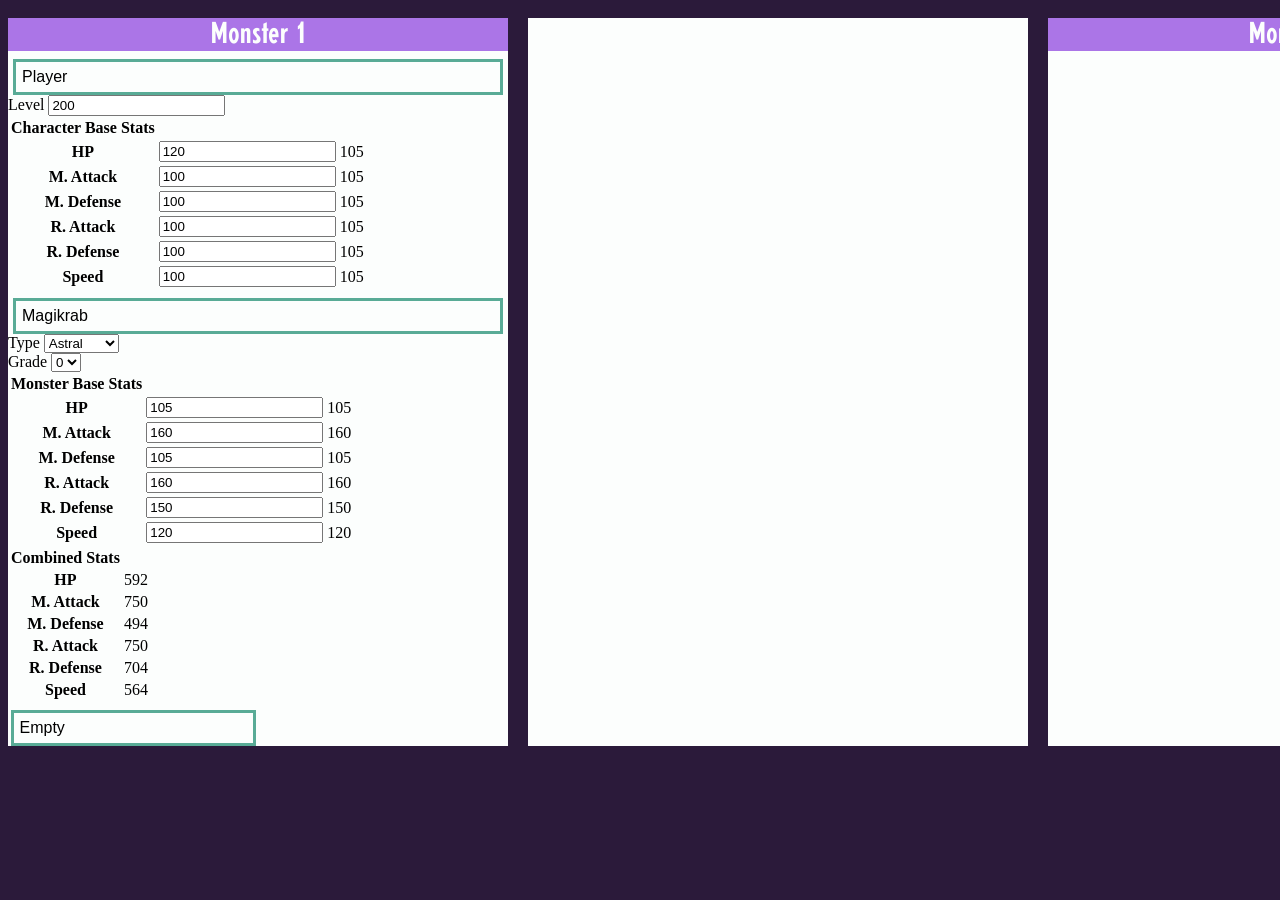
<file: CBDamageCalc/index.html>
<!DOCTYPE html>
<html lang="en">
<head>
    <title>Cassette Beasts Damage Calculator</title>
    <link rel="stylesheet" href="style.css">
</head>
<style>
</style>
<body>
    <div style="display: flex;">
        <div class="box" style="margin-left: auto;">
            <legend class="headerbar">Monster 1</legend>
            <div class="monsterDropdown">
                <button onclick="characterDropdownScript1()" id="charDrop1" class="monsterDropdownButton characterDropdownButton1">Player</button>
                <div id="charDropdown1" class="monsterDropdownContent characterDropdownContent1">
                    <a id="Player" onclick="selectCharacterScript1()">Player</a>
                    <a id="Kayleigh" onclick="selectCharacterScript1()">Kayleigh</a>
                    <a id="Eugene" onclick="selectCharacterScript1()">Eugene</a>
                    <a id="Meredith" onclick="selectCharacterScript1()">Meredith</a>
                    <a id="Felix" onclick="selectCharacterScript1()">Felix</a>
                    <a id="Viola" onclick="selectCharacterScript1()">Viola</a>
                    <a id="Barkley" onclick="selectCharacterScript1()">Barkley</a>
                    <a id="Sunny" onclick="selectCharacterScript1()">Sunny</a>
                    <a id="Wild Monster" onclick="selectCharacterScript1()">Wild Monster</a>
                    <a id="NPC" onclick="selectCharacterScript1()">NPC</a>
                    <a id="Ranger Captain" onclick="selectCharacterScript1()">Ranger Captain</a>
                </div>
            </div>
            <div class="monsterInfo">
                <div>
                    <div>
                        <label>Level</label>
                        <input id="level1" value="200" inputmode="decimal">
                    </div>
                </div>
            </div>
            <div class="monsterStats">
                <table>
                    <thead>
                        <tr>
                            <th>Character Base Stats</th>
                        </tr>
                    </thead>
                    <tbody>
                        <tr>
                            <th scope="row">
                                <label>HP</label>
                            </th>
                            <td>
                                <input id="charHP1" value="120" inputmode="decimal">
                            </td>
                            <td>
                                <span id="charRealHP1">105</span>
                            </td>
                        </tr>
                        <tr>
                            <th scope="row">
                                <label>M. Attack</label>
                            </th>
                            <td>
                                <input id="charMATK1" value="100" inputmode="decimal">
                            </td>
                            <td>
                                <span id="charRealMATK1">105</span>
                            </td>
                        </tr>
                        <tr>
                            <th scope="row">
                                <label>M. Defense</label>
                            </th>
                            <td>
                                <input id="charMDEF1" value="100" inputmode="decimal">
                            </td>
                            <td>
                                <span id="charRealMDEF1">105</span>
                            </td>
                        </tr>
                        <tr>
                            <th scope="row">
                                <label>R. Attack</label>
                            </th>
                            <td>
                                <input id="charRATK1" value="100" inputmode="decimal">
                            </td>
                            <td>
                                <span id="charRealRATK1">105</span>
                            </td>
                        </tr>
                        <tr>
                            <th scope="row">
                                <label>R. Defense</label>
                            </th>
                            <td>
                                <input id="charRDEF1" value="100" inputmode="decimal">
                            </td>
                            <td>
                                <span id="charRealRDEF1">105</span>
                            </td>
                        </tr>
                        <tr>
                            <th scope="row">
                                <label>Speed</label>
                            </th>
                            <td>
                                <input id="charSPEED1" value="100" inputmode="decimal">
                            </td>
                            <td>
                                <span id="charRealSPEED1">105</span>
                            </td>
                        </tr>
                    </tbody>
                </table>
            </div>
            <div class="monsterDropdown">
                <button onclick="monsterDropdownScript1()" id="monDrop1" class="monsterDropdownButton monsterDropdownButton1">Magikrab</button>
                <div id="monDropdown1" class="monsterDropdownContent monsterDropdownContent1">
                    <a id="Magikrab" onclick="selectMonsterScript1()">Magikrab</a>
                    <a id="Springheel" onclick="selectMonsterScript1()">Springheel</a>
                    <a id="Hopskin" onclick="selectMonsterScript1()">Hopskin</a>
                    <a id="Ripterra" onclick="selectMonsterScript1()">Ripterra</a>
                    <a id="Snoopin" onclick="selectMonsterScript1()">Snoopin</a>
                    <a id="Scampire" onclick="selectMonsterScript1()">Scampire</a>
                    <a id="Carniviper" onclick="selectMonsterScript1()">Carniviper</a>
                    <a id="Masquerattle" onclick="selectMonsterScript1()">Masquerattle</a>
                    <a id="Jormungold" onclick="selectMonsterScript1()">Jormungold</a>
                    <a id="Mardiusa" onclick="selectMonsterScript1()">Mardiusa</a>
                    <a id="Aeroboros" onclick="selectMonsterScript1()">Aeroboros</a>
                    <a id="Traffikrab" onclick="selectMonsterScript1()">Traffikrab</a>
                    <a id="Weevilite" onclick="selectMonsterScript1()">Weevilite</a>
                    <a id="Lobstacle" onclick="selectMonsterScript1()">Lobstacle</a>
                    <a id="Candevil" onclick="selectMonsterScript1()">Candevil</a>
                    <a id="Malchemy" onclick="selectMonsterScript1()">Malchemy</a>
                    <a id="Miasmodeus" onclick="selectMonsterScript1()">Miasmodeus</a>
                    <a id="Vendemon" onclick="selectMonsterScript1()">Vendemon</a>
                    <a id="Gumbaal" onclick="selectMonsterScript1()">Gumbaal</a>
                    <a id="Bansheep" onclick="selectMonsterScript1()">Bansheep</a>
                    <a id="Wooltergeist" onclick="selectMonsterScript1()">Wooltergeist</a>
                    <a id="Ramtasm" onclick="selectMonsterScript1()">Ramtasm</a>
                    <a id="Zombleat" onclick="selectMonsterScript1()">Zombleat</a>
                    <a id="Capricorpse" onclick="selectMonsterScript1()">Capricorpse</a>
                    <a id="Sirenade" onclick="selectMonsterScript1()">Sirenade</a>
                    <a id="Decibelle" onclick="selectMonsterScript1()">Decibelle</a>
                    <a id="Dandylion" onclick="selectMonsterScript1()">Dandylion</a>
                    <a id="Blossomaw" onclick="selectMonsterScript1()">Blossomaw</a>
                    <a id="Macabra" onclick="selectMonsterScript1()">Macabra</a>
                    <a id="Folklord" onclick="selectMonsterScript1()">Folklord</a>
                    <a id="Dominoth" onclick="selectMonsterScript1()">Dominoth</a>
                    <a id="Wingloom" onclick="selectMonsterScript1()">Wingloom</a>
                    <a id="Mothmanic" onclick="selectMonsterScript1()">Mothmanic</a>
                    <a id="Tokusect" onclick="selectMonsterScript1()">Tokusect</a>
                    <a id="Squirey" onclick="selectMonsterScript1()">Squirey</a>
                    <a id="Manispear" onclick="selectMonsterScript1()">Manispear</a>
                    <a id="Palangolin" onclick="selectMonsterScript1()">Palangolin</a>
                    <a id="Kittelly" onclick="selectMonsterScript1()">Kittelly</a>
                    <a id="Cat-5" onclick="selectMonsterScript1()">Cat-5</a>
                    <a id="Puppercut" onclick="selectMonsterScript1()">Puppercut</a>
                    <a id="Southpaw" onclick="selectMonsterScript1()">Southpaw</a>
                    <a id="Bulletino" onclick="selectMonsterScript1()">Bulletino</a>
                    <a id="Velocirifle" onclick="selectMonsterScript1()">Velocirifle</a>
                    <a id="Artillerex" onclick="selectMonsterScript1()">Artillerex</a>
                    <a id="Gearyu" onclick="selectMonsterScript1()">Gearyu</a>
                    <a id="Diveal" onclick="selectMonsterScript1()">Diveal</a>
                    <a id="Scubalrus" onclick="selectMonsterScript1()">Scubalrus</a>
                    <a id="Nevermort" onclick="selectMonsterScript1()">Nevermort</a>
                    <a id="Apocrowlypse" onclick="selectMonsterScript1()">Apocrowlypse</a>
                    <a id="Clocksley" onclick="selectMonsterScript1()">Clocksley</a>
                    <a id="Robindam" onclick="selectMonsterScript1()">Robindam</a>
                    <a id="Thwackalope" onclick="selectMonsterScript1()">Thwackalope</a>
                    <a id="Allseer" onclick="selectMonsterScript1()">Allseer</a>
                    <a id="Khufo" onclick="selectMonsterScript1()">Khufo</a>
                    <a id="Triphinx" onclick="selectMonsterScript1()">Triphinx</a>
                    <a id="Braxsuit" onclick="selectMonsterScript1()">Braxsuit</a>
                    <a id="Flapwoods" onclick="selectMonsterScript1()">Flapwoods</a>
                    <a id="Sanzatime" onclick="selectMonsterScript1()">Sanzatime</a>
                    <a id="Fortiwinx" onclick="selectMonsterScript1()">Fortiwinx</a>
                    <a id="Salamagus" onclick="selectMonsterScript1()">Salamagus</a>
                    <a id="Pyromeleon" onclick="selectMonsterScript1()">Pyromeleon</a>
                    <a id="Muskrateer" onclick="selectMonsterScript1()">Muskrateer</a>
                    <a id="Ratcousel" onclick="selectMonsterScript1()">Ratcousel</a>
                    <a id="Padpole" onclick="selectMonsterScript1()">Padpole</a>
                    <a id="Frillypad" onclick="selectMonsterScript1()">Frillypad</a>
                    <a id="Liligator" onclick="selectMonsterScript1()">Liligator</a>
                    <a id="Elfless" onclick="selectMonsterScript1()">Elfless</a>
                    <a id="Grampus" onclick="selectMonsterScript1()">Grampus</a>
                    <a id="Faerious" onclick="selectMonsterScript1()">Faerious</a>
                    <a id="Brushroom" onclick="selectMonsterScript1()">Brushroom</a>
                    <a id="Fungogh" onclick="selectMonsterScript1()">Fungogh</a>
                    <a id="Boltam" onclick="selectMonsterScript1()">Boltam</a>
                    <a id="Plasmantler" onclick="selectMonsterScript1()">Plasmantler</a>
                    <a id="Busheye" onclick="selectMonsterScript1()">Busheye</a>
                    <a id="Huntorch" onclick="selectMonsterScript1()">Huntorch</a>
                    <a id="Hedgeherne" onclick="selectMonsterScript1()">Hedgeherne</a>
                    <a id="Terracooka" onclick="selectMonsterScript1()">Terracooka</a>
                    <a id="Coaldron" onclick="selectMonsterScript1()">Coaldron</a>
                    <a id="Stardigrade" onclick="selectMonsterScript1()">Stardigrade</a>
                    <a id="Galagor" onclick="selectMonsterScript1()">Galagor</a>
                    <a id="Mascotoy" onclick="selectMonsterScript1()">Mascotoy</a>
                    <a id="Mascotorn" onclick="selectMonsterScript1()">Mascotorn</a>
                    <a id="Binvader" onclick="selectMonsterScript1()">Binvader</a>
                    <a id="Binterloper" onclick="selectMonsterScript1()">Binterloper</a>
                    <a id="Twirligig" onclick="selectMonsterScript1()">Twirligig</a>
                    <a id="Kirikuri" onclick="selectMonsterScript1()">Kirikuri</a>
                    <a id="Jellyton" onclick="selectMonsterScript1()">Jellyton</a>
                    <a id="Spirouette" onclick="selectMonsterScript1()">Spirouette</a>
                    <a id="Regensea" onclick="selectMonsterScript1()">Regensea</a>
                    <a id="Jumpkin" onclick="selectMonsterScript1()">Jumpkin</a>
                    <a id="Beanstalker" onclick="selectMonsterScript1()">Beanstalker</a>
                    <a id="Draculeaf" onclick="selectMonsterScript1()">Draculeaf</a>
                    <a id="Pawndead" onclick="selectMonsterScript1()">Pawndead</a>
                    <a id="Skelevangelist" onclick="selectMonsterScript1()">Skelevangelist</a>
                    <a id="Kingrave" onclick="selectMonsterScript1()">Kingrave</a>
                    <a id="Queenyx" onclick="selectMonsterScript1()">Queenyx</a>
                    <a id="Burnace" onclick="selectMonsterScript1()">Burnace</a>
                    <a id="Smogmagog" onclick="selectMonsterScript1()">Smogmagog</a>
                    <a id="Faucetear" onclick="selectMonsterScript1()">Faucetear</a>
                    <a id="Fountess" onclick="selectMonsterScript1()">Fountess</a>
                    <a id="Cluckabilly" onclick="selectMonsterScript1()">Cluckabilly</a>
                    <a id="Rockertrice" onclick="selectMonsterScript1()">Rockertrice</a>
                    <a id="Pondwalker" onclick="selectMonsterScript1()">Pondwalker</a>
                    <a id="Sharktanker" onclick="selectMonsterScript1()">Sharktanker</a>
                    <a id="Pombomb" onclick="selectMonsterScript1()">Pombomb</a>
                    <a id="Spitzfyre" onclick="selectMonsterScript1()">Spitzfyre</a>
                    <a id="Icepeck" onclick="selectMonsterScript1()">Icepeck</a>
                    <a id="Cryoshear" onclick="selectMonsterScript1()">Cryoshear</a>
                    <a id="Sparktan" onclick="selectMonsterScript1()">Sparktan</a>
                    <a id="Zeustrike" onclick="selectMonsterScript1()">Zeustrike</a>
                    <a id="Kuneko" onclick="selectMonsterScript1()">Kuneko</a>
                    <a id="Shining Kuneko" onclick="selectMonsterScript1()">Shining Kuneko</a>
                    <a id="Djinn Entonic" onclick="selectMonsterScript1()">Djinn Entonic</a>
                    <a id="Arkidd" onclick="selectMonsterScript1()">Arkidd</a>
                    <a id="Undyin" onclick="selectMonsterScript1()">Undyin</a>
                    <a id="Spooki-onna" onclick="selectMonsterScript1()">Spooki-onna</a>
                    <a id="Khepri" onclick="selectMonsterScript1()">Khepri</a>
                    <a id="Averevoir" onclick="selectMonsterScript1()">Averevoir</a>
                    <a id="Glaistain" onclick="selectMonsterScript1()">Glaistain</a>
                    <a id="Miss Mimic" onclick="selectMonsterScript1()">Miss Mimic</a>
                    <a id="Anathema" onclick="selectMonsterScript1()">Anathema</a>
                    <a id="Pinbolt" onclick="selectMonsterScript1()">Pinbolt</a>
                    <a id="Diveberg" onclick="selectMonsterScript1()">Diveberg</a>
                    <a id="Adeptile" onclick="selectMonsterScript1()">Adeptile</a>
                    <a id="Trapwurm" onclick="selectMonsterScript1()">Trapwurm</a>
                    <a id="Wyrmaw" onclick="selectMonsterScript1()">Wyrmaw</a>
                    <a id="Ferriclaw" onclick="selectMonsterScript1()">Ferriclaw</a>
                    <a id="Auriclaw" onclick="selectMonsterScript1()">Auriclaw</a>
                    <a id="Picksie" onclick="selectMonsterScript1()">Picksie</a>
                    <a id="Pawper" onclick="selectMonsterScript1()">Pawper</a>
                    <a id="Pawprince" onclick="selectMonsterScript1()">Pawprince</a>
                    <a id="Amphare" onclick="selectMonsterScript1()">Amphare</a>
                    <a id="Blunderbusk" onclick="selectMonsterScript1()">Blunderbusk</a>
                    <a id="Charlequin" onclick="selectMonsterScript1()">Charlequin</a>
                    <a id="Fragliacci" onclick="selectMonsterScript1()">Fragliacci</a>
                    <a id="Hauntome" onclick="selectMonsterScript1()">Hauntome</a>
                    <a id="Lapacitor" onclick="selectMonsterScript1()">Lapacitor</a>
                    <a id="Littlered" onclick="selectMonsterScript1()">Littlered</a>
                    <a id="Majortom" onclick="selectMonsterScript1()">Majortom</a>
                    <a id="Minortom" onclick="selectMonsterScript1()">Minortom</a>
                    <a id="Minosteam" onclick="selectMonsterScript1()">Minosteam</a>
                    <a id="Rosehood" onclick="selectMonsterScript1()">Rosehood</a>
                    <a id="Scarleteeth" onclick="selectMonsterScript1()">Scarleteeth</a>
                    <a id="Umbrahella" onclick="selectMonsterScript1()">Umbrahella</a>
                </div>
            </div>
            <div class="mosnterInfo">
                <div>
                    <label>Type</label>
                    <select id="monType1">
                        <option>Typeless</option>
                        <option>Beast</option>
                        <option>Air</option>
                        <option selected>Astral</option>
                        <option>Earth</option>
                        <option>Fire</option>
                        <option>Ice</option>
                        <option>Lighting</option>
                        <option>Metal</option>
                        <option>Plant</option>
                        <option>Plastic</option>
                        <option>Poison</option>
                        <option>Water</option>
                        <option>Glass</option>
                        <option>Glitter</option>
                    </select>
                </div>
                <div>
                    <label>Grade</label>
                    <select id="monGrade1" onchange="updateMonStat1(); updateComStat1()">
                        <option>0</option>
                        <option>1</option>
                        <option>2</option>
                        <option>3</option>
                        <option>4</option>
                        <option>5</option>
                    </select>
                </div>
            </div>
            <div class="monsterStats">
                <table>
                    <thead>
                        <tr>
                            <th>Monster Base Stats</th>
                        </tr>
                    </thead>
                    <tbody>
                        <tr>
                            <th scope="row">
                                <label>HP</label>
                            </th>
                            <td>
                                <input id="monHP1" value="105" inputmode="decimal">
                            </td>
                            <td>
                                <span id="monRealHP1">105</span>
                            </td>
                        </tr>
                        <tr>
                            <th scope="row">
                                <label>M. Attack</label>
                            </th>
                            <td>
                                <input id="monMATK1" value="160" inputmode="decimal">
                            </td>
                            <td>
                                <span id="monRealMATK1">160</span>
                            </td>
                        </tr>
                        <tr>
                            <th scope="row">
                                <label>M. Defense</label>
                            </th>
                            <td>
                                <input id="monMDEF1" value="105" inputmode="decimal">
                            </td>
                            <td>
                                <span id="monRealMDEF1">105</span>
                            </td>
                        </tr>
                        <tr>
                            <th scope="row">
                                <label>R. Attack</label>
                            </th>
                            <td>
                                <input id="monRATK1" value="160" inputmode="decimal">
                            </td>
                            <td>
                                <span id="monRealRATK1">160</span>
                            </td>
                        </tr>
                        <tr>
                            <th scope="row">
                                <label>R. Defense</label>
                            </th>
                            <td>
                                <input id="monRDEF1" value="150" inputmode="decimal">
                            </td>
                            <td>
                                <span id="monRealRDEF1">150</span>
                            </td>
                        </tr>
                        <tr>
                            <th scope="row">
                                <label>Speed</label>
                            </th>
                            <td>
                                <input id="monSPEED1" value="120" inputmode="decimal">
                            </td>
                            <td>
                                <span id="monRealSPEED1">120</span>
                            </td>
                        </tr>
                    </tbody>
                </table>
            </div>
            <div class="monsterStats">
                <table>
                    <thead>
                        <tr>
                            <th>Combined Stats</th>
                        </tr>
                    </thead>
                    <tbody>
                        <tr>
                            <th scope="row">
                                <label>HP</label>
                            </th>
                            <td>
                                <span id="comHP1">592</span>
                            </td>
                        </tr>
                        <tr>
                            <th scope="row">
                                <label>M. Attack</label>
                            </th>
                            <td>
                                <span id="comMATK1">750</span>
                            </td>
                        </tr>
                        <tr>
                            <th scope="row">
                                <label>M. Defense</label>
                            </th>
                            <td>
                                <span id="comMDEF1">494</span>
                            </td>
                        </tr>
                        <tr>
                            <th scope="row">
                                <label>R. Attack</label>
                            </th>
                            <td>
                                <span id="comRATK1">750</span>
                            </td>
                        </tr>
                        <tr>
                            <th scope="row">
                                <label>R. Defense</label>
                            </th>
                            <td>
                                <span id="comRDEF1">704</span>
                            </td>
                        </tr>
                        <tr>
                            <th scope="row">
                                <label>Speed</label>
                            </th>
                            <td>
                                <span id="comSPEED1">564</span>
                            </td>
                        </tr>
                    </tbody>
                </table>
            </div>
            <div class="moveDropdown">
                <button onclick="moveDropdownScript1_1()" id="moveDrop1_1" class="monsterDropdownButton moveDropdownButton1_1">Empty</button>
                <div id="moveDropdown1_1" class="monsterDropdownContent moveDropdownContent1_1">
                    <a id="Empty" onclick="selectMoveScript1_1()">Empty</a>
                    <a id="Abramacabra" onclick="selectMoveScript1_1()">Abramacabra</a>
                </div>
            </div>
        </div>
        <div class="box"></div>
        <div class="box" style="margin-right: auto;">
            <legend class="headerbar">Monster 2</legend>
        </div>
    </div>
</body>
</html>
<script src="CBDamageCalc.js"></script>
</file>
<file: CBDamageCalc/style.css>
@font-face {
    font-family: "Neu5Land-Bold";
    src: url(../fonts/Neu5Land-Bold.ttf);
}
body {
    background-color: #2b1a3a;
}
.box {
    width: 500px;
    min-width: 500px;
    background-color: #fcfefd;
    margin: 10px;
}
.headerbar {
    background-color: #ab75e7;
    text-align: center;
    font-family: "Neu5Land-Bold";
    color: #fcfefd;
    font-size: 30px;
}
.monsterDropdown {
    position: relative;
    display: inline-block;
    width: 100%;
}
.monsterDropdownButton {
    padding: 6px;
    width: 98%;
    margin-top: 8px;
    font-size: 16px;
    text-align: left;
    margin-left: 1%;
    border: 3px, solid, #59ab96;
    cursor: pointer;
    background-color: transparent;
  }
.monsterDropdownContent {
    display: none;
    position: absolute;
    background-color: #f1f1f1;
    width: 96.8%;
    margin-left: 1%;
    border: 3px, solid, #59ab96;
    border-top: transparent;
    z-index: 1;
    max-height: 150px;
    overflow: scroll;
}
.monsterDropdownContent a {
    color: black;
    padding: 6px 16px;
    text-decoration: none;
    display: block;
    cursor: pointer;
}
.moveDropdown {
    position: relative;
    display: inline-block;
    width: 50%;
}
.show {
    display:block;
}
</file>
